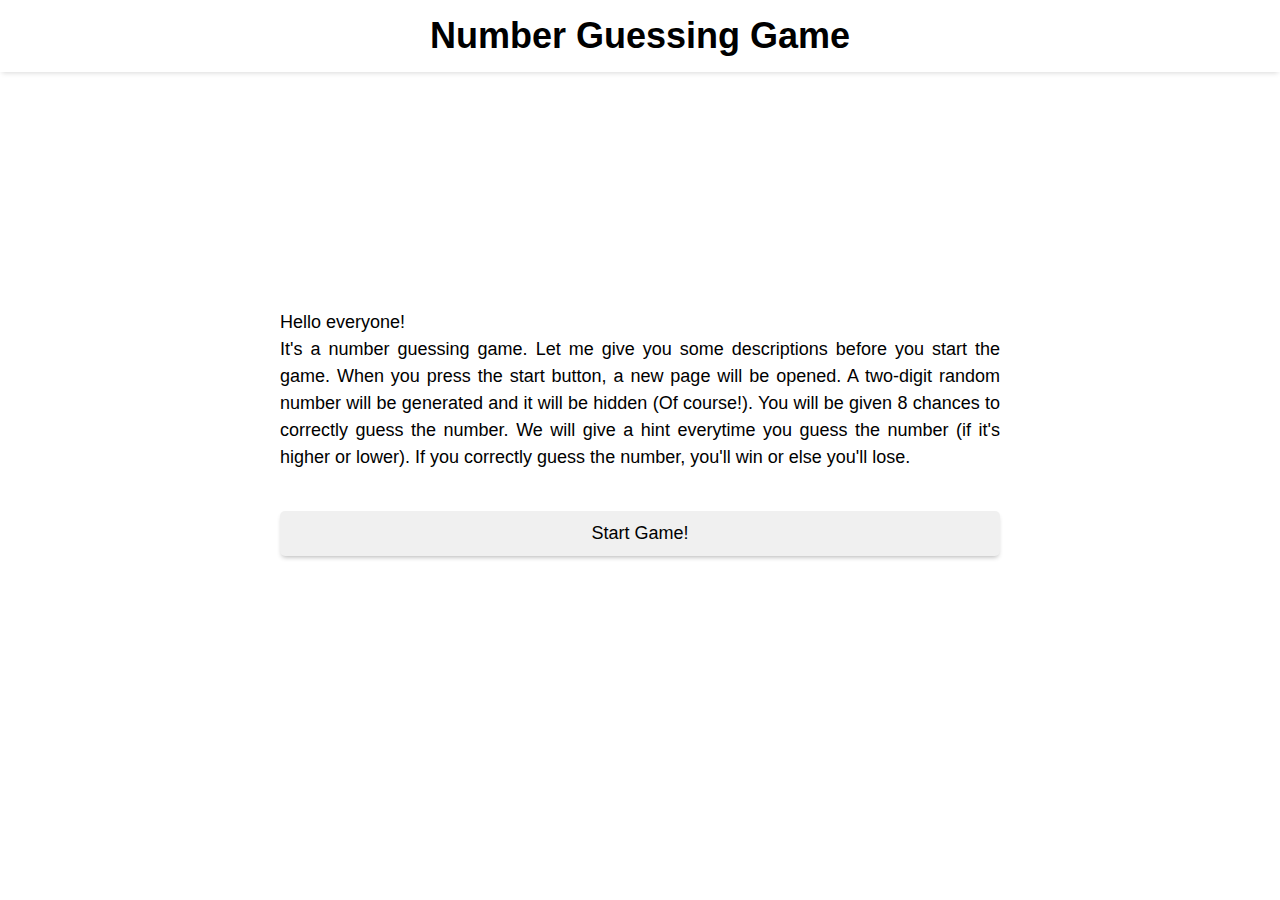
<file: index.html>
<html>
    <head>
        <meta charset="UTF-8">
        <meta name="viewport" content="width=device-width, initial-scale=1.0">
        <title>Number Guessing Game</title>
        <link rel="stylesheet" href="styles.css">
    </head>
    <body>
        <h1> <a href="index.html">Number Guessing Game</a></h1>
        <div class="para">
                    <p style="text-align: left;">Hello everyone! </p>
                    <p> It's a number guessing game. Let me give you some descriptions before you start the game. When you press the start button, a new page will be opened. A two-digit random number will be generated and it will be hidden (Of course!). You will be given 8 chances to correctly guess the number. We will give a hint everytime you guess the number (if it's higher or lower). If you correctly guess the number, you'll win or else you'll lose. </p>
                    <a href="start.html">
                        Start Game!
                    </a>
        </div>
        <script src="index.js"></script>
    </body>
</html>
</file>
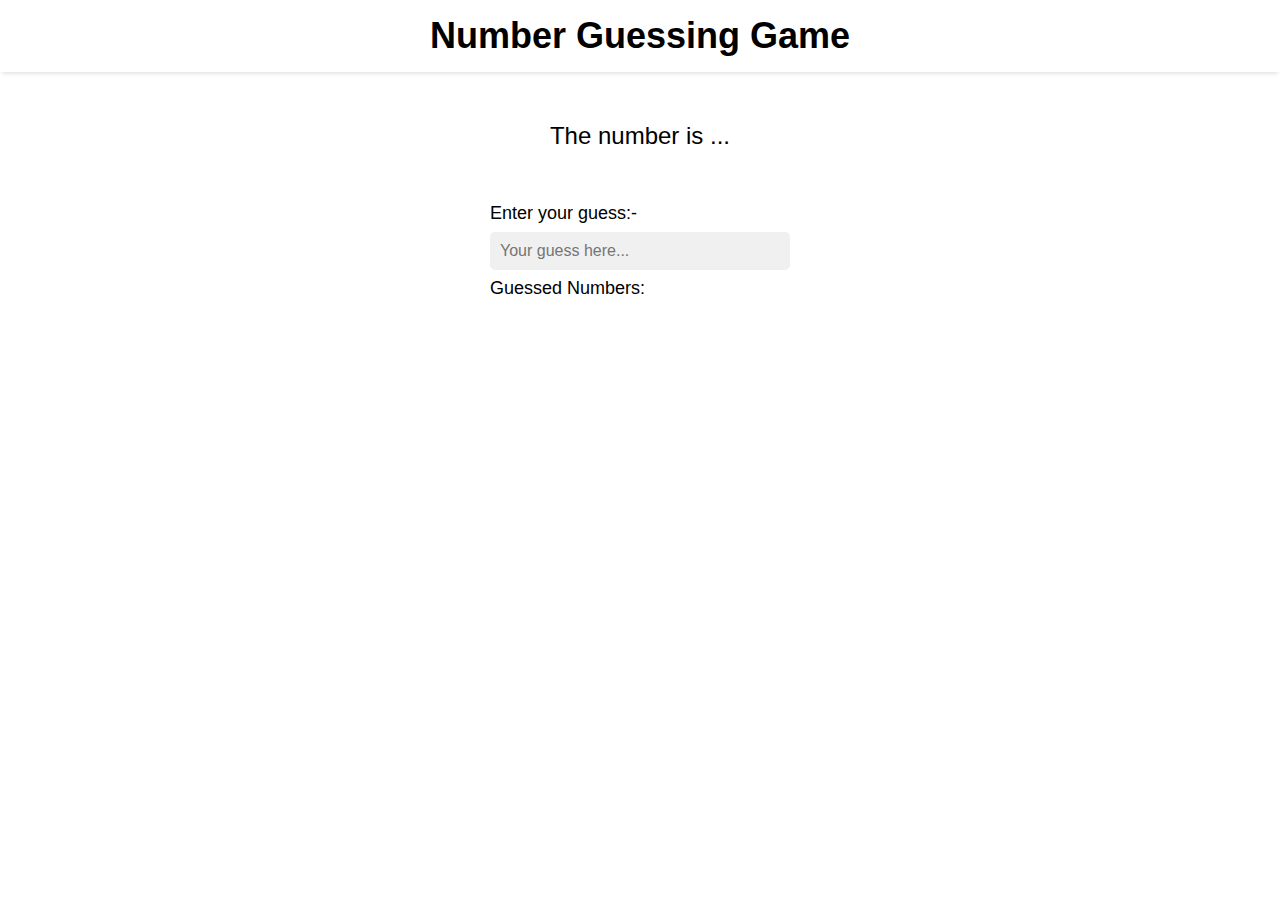
<file: start.html>
<!DOCTYPE html>
<html lang="en">
  <head>
    <meta charset="UTF-8" />
    <meta name="viewport" content="width=device-width, initial-scale=1.0" />
    <title>Number Guessing Game</title>
    <link rel="stylesheet" href="styles.css" />
  </head>
  <body>
    <h1><a href="index.html">Number Guessing Game</a></h1>
    <div class="randomNumber">
      <p id="randomNumber"></p>
    </div>
    <div class="form">
      <form method="post" action="/submit_form" autocomplete="off">
        <label> Enter your guess:- </label><br />
        <input
          id="number-only"
          type="text"
          maxlength="2"
          placeholder="Your guess here..."
          autocomplete="off"
        />
        <p id="hint"></p>
        <p>
          Guessed Numbers: <br />
          <span id="wrongNumbersDisplay"></span>
        </p>
      </form>
    </div>

    <div id="overlay" class="hidden">
      <div class="resultMessageDiv">
        <p id="resultMessage"></p>
        <p id="displayNumber"></p>
        <button id="againButton"></button>
      </div>
    </div>

    <script src="index.js"></script>
  </body>
</html>
</file>
<file: styles.css>
* {
  margin: 0;
  padding: 0;
  box-sizing: border-box;
  font-family: "Trebuchet MS", "Lucida Sans Unicode", "Lucida Grande",
    "Lucida Sans", Arial, sans-serif;
}

body {
  position: relative;
  font-size: 18px;
  min-height: 100vh;
}

h1 {
  text-align: center;
  padding: 15px 0;
  box-shadow: 0 3px 5px -2px rgba(0, 0, 0, 0.15);
}

h1 a {
  text-decoration: none;
  color: #000;
}

.para {
  min-height: 80vh;
  max-width: 80vh;
  margin: 0 auto;
  display: flex;
  justify-content: center;
  /* align-items: center; */
  flex-direction: column;
}

.para p {
  line-height: 1.5;
  text-align: justify;
}

.para a {
  display: block;
  text-align: center;
  margin-top: 40px;
  padding: 12px 20px;
  background-color: #f0f0f0;
  text-decoration: none;
  color: #000;
  border-radius: 5px;
  box-shadow: 0 3px 5px -2px rgba(0, 0, 0, 0.3);
}

.para a:hover {
  background-color: tomato;
  color: #fff;
  transition: all 0.2s ease-in-out;
}

.randomNumber {
  margin: 40px 25px;
  padding: 10px 15px;
  text-align: center;
  font-size: 24px;
}

.form {
  display: flex;
  flex-direction: column;
  margin: 0 auto;
  justify-content: center;
  align-items: center;
  text-align: left;
  line-height: 1.5;
}

.form label {
  text-align: left;
}

.form #number-only {
  background-color: #f0f0f0;
  border: none;
  border-radius: 5px;
  margin-top: 5px;
  padding: 10px 10px;
  font-size: 16px;
  width: 300px;
  outline: none;
}

.form #number-only:focus {
  border: 1.5px solid #000;
}

.form .shake {
  animation: shake 0.6s 1;
}

@keyframes shake {
  0%,
  100% {
    transform: translateX(0);
  }
  10%,
  30%,
  50%,
  70%,
  90% {
    transform: translateX(-10px);
  }
  20%,
  40%,
  60%,
  80% {
    transform: translateX(10px);
  }
}

.form #hint {
  margin-top: 5px;
  color: red;
  font-size: 14px;
  text-align: left;
}

#overlay {
  position: fixed;
  top: 0;
  left: 0;
  width: 100%;
  height: 100%;
  background: rgba(0, 0, 0, 0.7);
  display: flex;
  justify-content: center;
  align-items: center;
}

.resultMessageDiv {
  background: white;
  box-shadow: 0 0 50px 5px rgba(0, 0, 0, 0.3);
  padding: 20px;
  border-radius: 8px;
  height: 40vh;
  width: 60vh;
  text-align: center;
  display: flex;
  flex-direction: column;
}

#resultMessage {
  flex: 1;
  height: 20vh;
  display: flex;
  justify-content: center;
  align-items: center;
}

#displayNumber {
  margin-bottom: 10px;
}

#againButton {
  margin-top: 20px;
  padding: 10px 15px;
  font-size: 16px;
  border: none;
  border-radius: 5px;
  cursor: pointer;
  box-shadow: 0 3px 5px -2px rgba(0, 0, 0, 0.3);
}

#againButton:hover {
  background-color: tomato;
  color: #fff;
  transition: all 0.2s ease-in-out;
}

.hidden {
  visibility: hidden;
}
</file>
